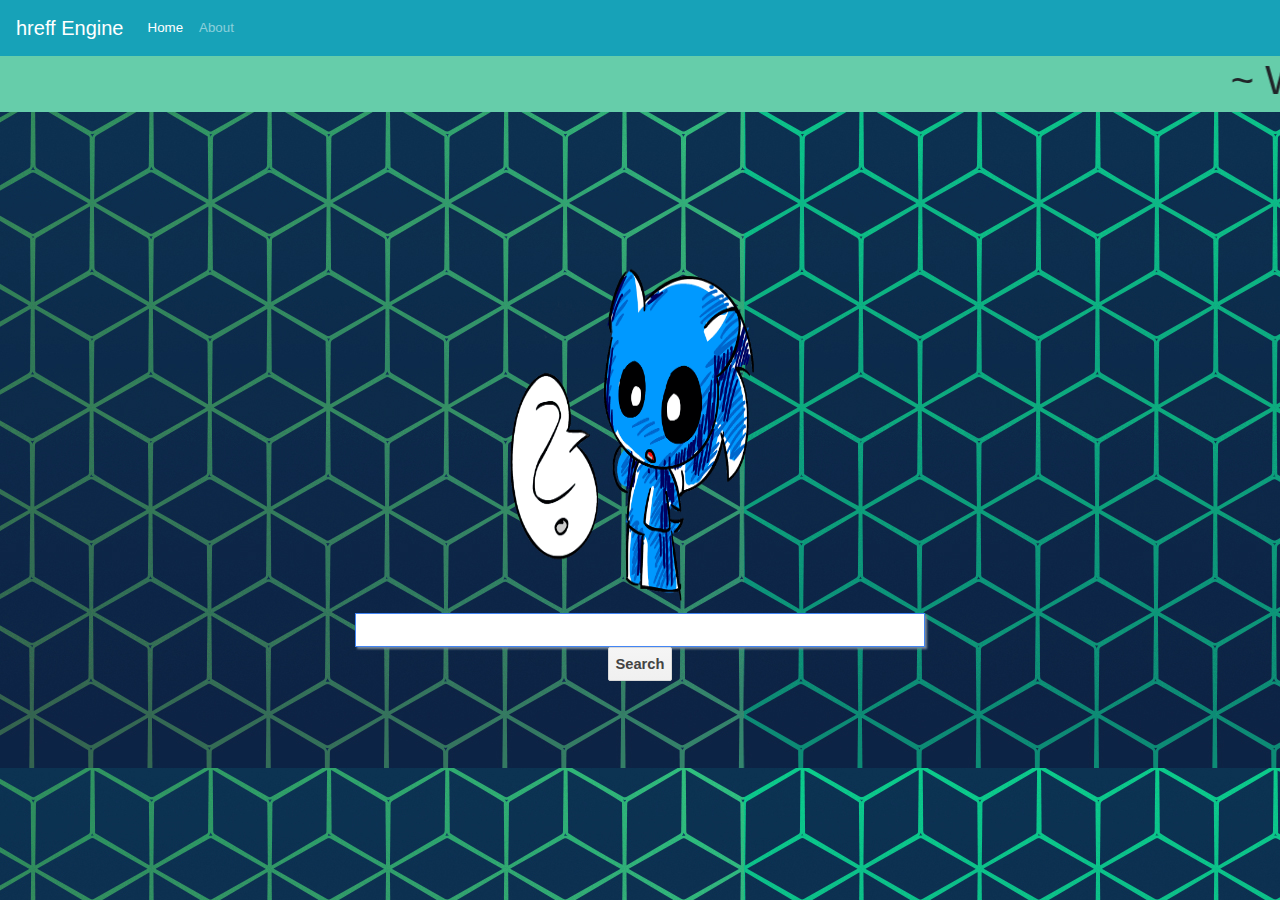
<file: api/templates/index.html>
<html>
  <head>
      <meta charset="utf-8">
      <meta name="viewport" content="width=device-width, initial-scale=1, shrink-to-fit=no">
      <link rel="stylesheet" href="https://stackpath.bootstrapcdn.com/bootstrap/4.3.1/css/bootstrap.min.css" integrity="sha384-ggOyR0iXCbMQv3Xipma34MD+dH/1fQ784/j6cY/iJTQUOhcWr7x9JvoRxT2MZw1T" crossorigin="anonymous">
      <meta http-equiv="x-ua-compatible" content="ie=edge">
      <link rel="icon" href="../static/img/think.png">
      <link rel="stylesheet" href="../static/main.css">
      <title>hreff Engine - Home</title>
  </head>
  <body>
    <nav class="navbar navbar-expand-lg navbar-dark bg-info">
        <a class="navbar-brand" href="search_engine.html">hreff Engine</a>
        <button class="navbar-toggler" type="button" data-toggle="collapse" data-target="#navbarSupportedContent" aria-controls="navbarSupportedContent" aria-expanded="false" aria-label="Toggle navigation">
          <span class="navbar-toggler-icon"></span>
        </button>

        <div class="collapse navbar-collapse" id="navbarSupportedContent">

          <ul class="navbar-nav mr-auto">
            <li class="nav-item active">
              <a class="nav-link" href="#">Home <span class="sr-only">(current)</span></a>
            </li>
            <li class="nav-item">
              <a class="nav-link" href="about">About</a>
            </li>
          </ul>
       </div>
    </nav>
    <marquee behavior=”alternate”, bgcolor = #66CDAA> <h1>~ Welcome to hreff Engine ~</h1> </marquee>
        <BODY BACKGROUND="../static/img/cube.jpg">
    <div class="search">
        <div class="logo">
          <a href="#"><img src="../static/img/questions.png" width="100%" height="40%" style="display: block; margin: auto;" /></a>
        </div>
      <form id="search-form" method="POST" action="/results">
        <input class="search-bar" name = "query_str" style="display: block; margin: auto;" type="search" autofocus x-webkit-speech required/>
        <div class="search-nav">
        
            <input class="search-button button" style="display: block; margin: auto;" type="submit" value="Search" />
          </div>
      </form>
    </div>
      <script src="https://code.jquery.com/jquery-3.3.1.slim.min.js" integrity="sha384-q8i/X+965DzO0rT7abK41JStQIAqVgRVzpbzo5smXKp4YfRvH+8abtTE1Pi6jizo" crossorigin="anonymous"></script>
    <script src="https://cdnjs.cloudflare.com/ajax/libs/popper.js/1.14.7/umd/popper.min.js" integrity="sha384-UO2eT0CpHqdSJQ6hJty5KVphtPhzWj9WO1clHTMGa3JDZwrnQq4sF86dIHNDz0W1" crossorigin="anonymous"></script>
    <script src="https://stackpath.bootstrapcdn.com/bootstrap/4.3.1/js/bootstrap.min.js" integrity="sha384-JjSmVgyd0p3pXB1rRibZUAYoIIy6OrQ6VrjIEaFf/nJGzIxFDsf4x0xIM+B07jRM" crossorigin="anonymous"></script>
  </body>
</html>
</file>
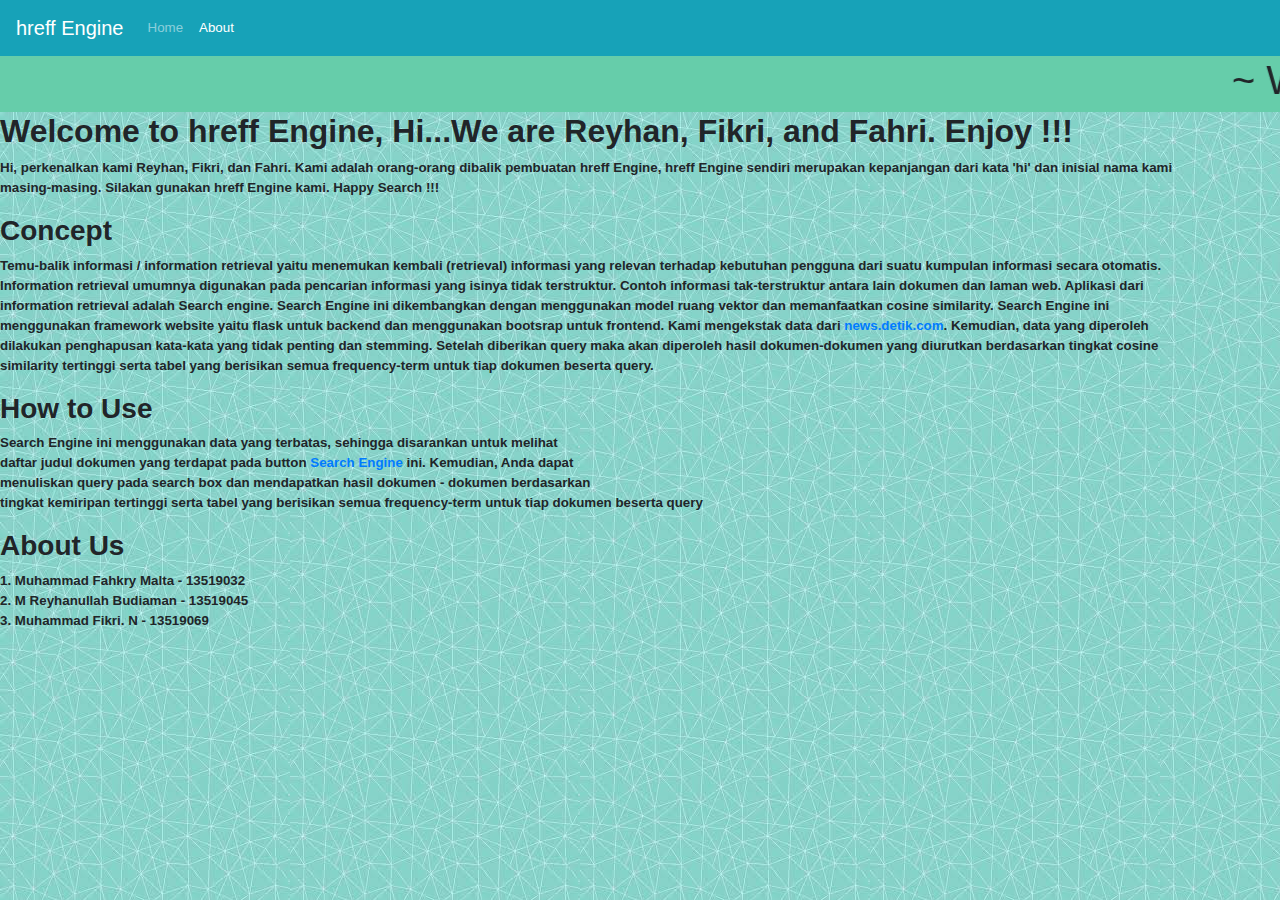
<file: api/templates/about.html>
<html>
  <head>
      <meta charset="utf-8">
      <meta name="viewport" content="width=device-width, initial-scale=1, shrink-to-fit=no">
      <link rel="stylesheet" href="https://stackpath.bootstrapcdn.com/bootstrap/4.3.1/css/bootstrap.min.css" integrity="sha384-ggOyR0iXCbMQv3Xipma34MD+dH/1fQ784/j6cY/iJTQUOhcWr7x9JvoRxT2MZw1T" crossorigin="anonymous">
      <meta http-equiv="x-ua-compatible" content="ie=edge">
      <link rel="icon" href="../static/img/think.png">

      <link rel="stylesheet" href="../static/main.css">
        <title>hreff Engine - About</title>
      <link rel="icon" href="../static/img/think.png">

  </head>
  <body>
        <nav class="navbar navbar-expand-lg navbar-dark bg-info">

        <a class="navbar-brand" href="search_engine">hreff Engine</a>

        <button class="navbar-toggler" type="button" data-toggle="collapse" data-target="#navbarSupportedContent" aria-controls="navbarSupportedContent" aria-expanded="false" aria-label="Toggle navigation">
          <span class="navbar-toggler-icon"></span>
        </button>

        <div class="collapse navbar-collapse" id="navbarSupportedContent">

          <ul class="navbar-nav mr-auto">
            <li class="nav-item">
              <a class="nav-link" href="/">Home</a>
            </li>
            <li class="nav-item Active">
              <a class="nav-link" href="#">About<span class="sr-only">(current)</span></a>
            </li>
          </ul>
       </div>

    </nav>
    <marquee behavior=”alternate”, bgcolor = #66CDAA> <h1> ~ Welcome to hreff Engine ~</h1> </marquee>
        <BODY BACKGROUND="../static/img/toscas.jpg">
        <h2> <b> Welcome to hreff Engine, Hi...We are Reyhan, Fikri, and Fahri. Enjoy !!!</b> </h2>
        <p><b>Hi, perkenalkan kami Reyhan, Fikri, dan Fahri. Kami adalah orang-orang dibalik pembuatan hreff Engine, hreff Engine sendiri merupakan kepanjangan dari kata 'hi' dan inisial nama kami
            <br>masing-masing. Silakan gunakan hreff Engine kami. Happy Search !!!</b></p>
        <h3> <b>Concept</b>  </h3>
        <p><b>Temu-balik informasi / information retrieval yaitu menemukan kembali (retrieval) informasi yang relevan terhadap kebutuhan pengguna dari suatu kumpulan informasi secara otomatis.
            <br>Information retrieval umumnya digunakan pada pencarian informasi yang isinya tidak terstruktur. Contoh informasi tak-terstruktur antara lain dokumen dan laman web. Aplikasi dari
            <br> information retrieval adalah Search engine. Search Engine ini dikembangkan dengan menggunakan model ruang vektor dan memanfaatkan cosine similarity. Search Engine ini
            <br>menggunakan framework website yaitu flask untuk backend dan menggunakan bootsrap untuk frontend. Kami mengekstak data dari <a href= "https://news.detik.com/" >news.detik.com</a>. Kemudian, data yang diperoleh
            <br>dilakukan penghapusan kata-kata yang tidak penting dan stemming. Setelah diberikan query maka akan diperoleh hasil dokumen-dokumen yang diurutkan berdasarkan tingkat cosine
            <br>similarity tertinggi serta tabel yang berisikan semua frequency-term untuk tiap dokumen beserta query.</b></p>
        <h3> <b>How to Use </b></h3>
         <p><b>Search Engine ini menggunakan data yang terbatas, sehingga disarankan untuk melihat
           <br>  daftar judul dokumen yang terdapat pada button <a href="search_engine">Search Engine</a> ini. Kemudian, Anda dapat
             <br> menuliskan query pada search box dan mendapatkan hasil dokumen - dokumen berdasarkan
             <br> tingkat kemiripan tertinggi serta tabel yang berisikan semua frequency-term untuk tiap dokumen beserta query
            </b></p>
        <h3> <b>About Us </b></h3>
         <p><b>1. Muhammad Fahkry Malta - 13519032
        <br>2. M  Reyhanullah Budiaman - 13519045
             <br>3. Muhammad Fikri. N - 13519069
         </b></p>


  </body>
</html>
</file>
<file: api/static/main.css>
body {
	font-size: 10pt;
	font-family: arial, sans-serif;
}


.button {
	font-weight: bold;
    font-family: arial;
    color: blue;
}


/* Search */

.search {
	text-align: center;
	clear: both;
	margin: 11% 0 0 0;
}

.logo {
	max-width: 21%;
	margin: 0 auto;
}

.search img {
	margin-bottom: 3%;
	max-width: 100%;
}

.search input {
	
	width: 570px;
	border: 1px solid #D8D8D8;
	padding: 5px;
	font-size: 11pt;
/*	background: url('images/microphone.png') no-repeat;
	background-position: right;
	background-size: 4.25%;*/
}

.search-bar {
    max-width: 80%;
    box-shadow:2px 2px 2px  lightslategrey;
}

.search input:focus {
	outline: none;
	border: 1px solid #4285F4;
}

.search-button {
    max-width: 5%;
	margin: 14px 7px 0 5px;
	padding: 7px 8px;
	border-radius: 2px;
	border: 1px solid #D0D0D0;
	color: #444444;
	background-image: -moz-linear-gradient(top, #F5F5F5 0%, #F0F0F0 100%);
	background-image: -o-linear-gradient(top, #F5F5F5 0%, #F0F0F0 100%);
	background-image: -webkit-gradient(linear, left top, left bottom, color-stop(0, #F5F5F5), color-stop(1, #F0F0F0));
	background-image: -webkit-linear-gradient(top, #F5F5F5 0%, #F0F0F0 100%);
	background-image: linear-gradient(to bottom, #F5F5F5 0%, #F0F0F0 100%);
}

.search-button:hover {
	box-shadow: 1px 1px 1px rgba(0,0,0,.1);
}

/* End of Search */

@media screen and (max-width: 510px) {

	.logo {
		max-width: 40%;
	}
}
</file>
